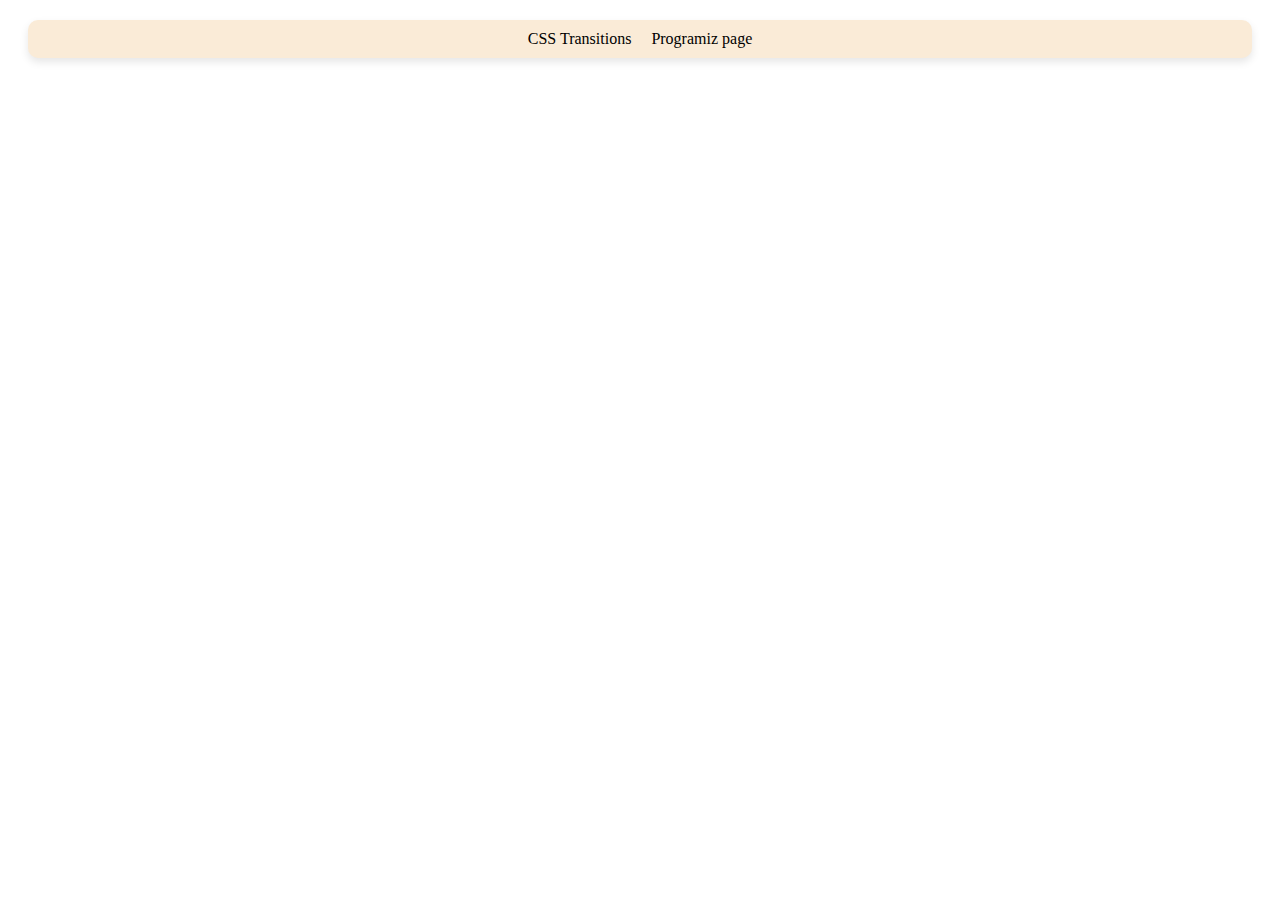
<file: index.html>
<!DOCTYPE html>
<html lang="hu">
<head>
    <meta charset="UTF-8">
    <meta name="viewport" content="width=device-width, initial-scale=1.0">
    <link rel="stylesheet" href="styles.css">
    <title>Index</title>
</head>
<body>
    <nav>
        <a href="transition1.html">CSS Transitions</a>
        <a href="programiz.html">Programiz page</a>
      </nav>
    
</body>
</html>
</file>
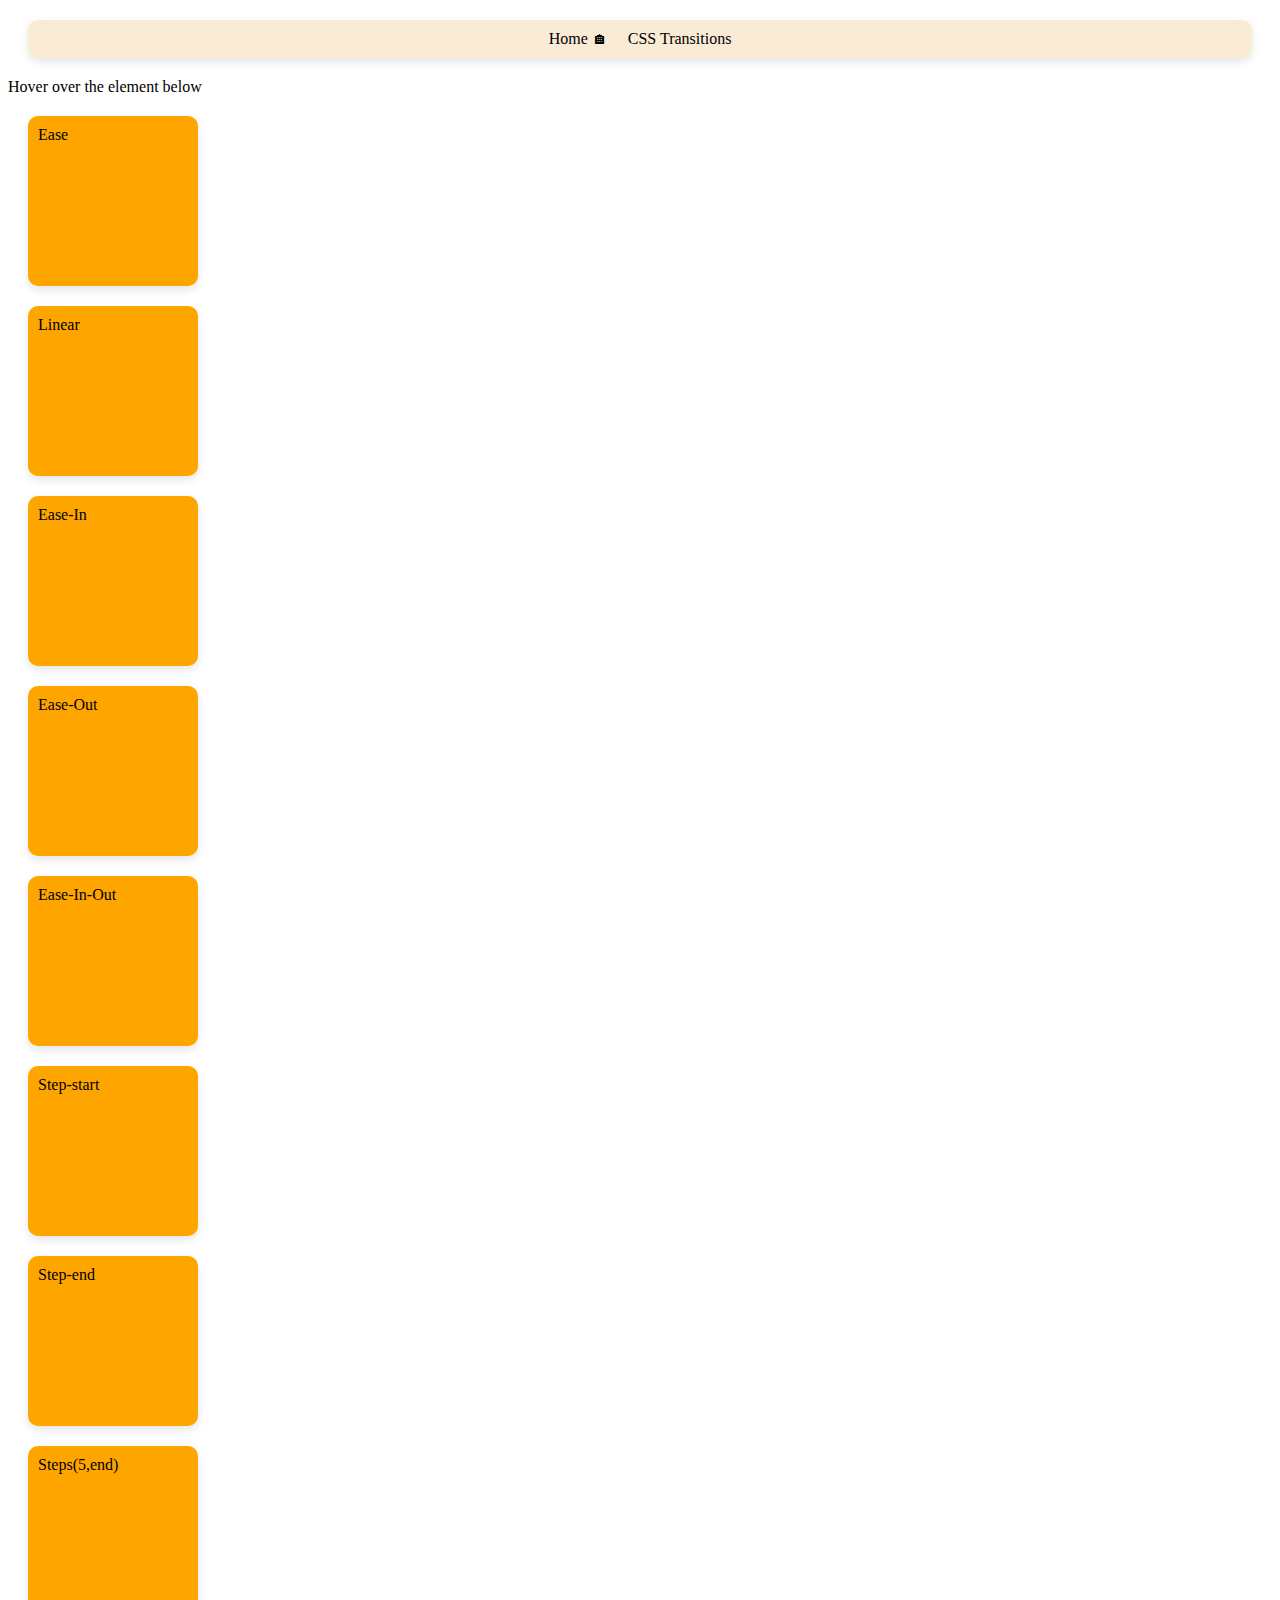
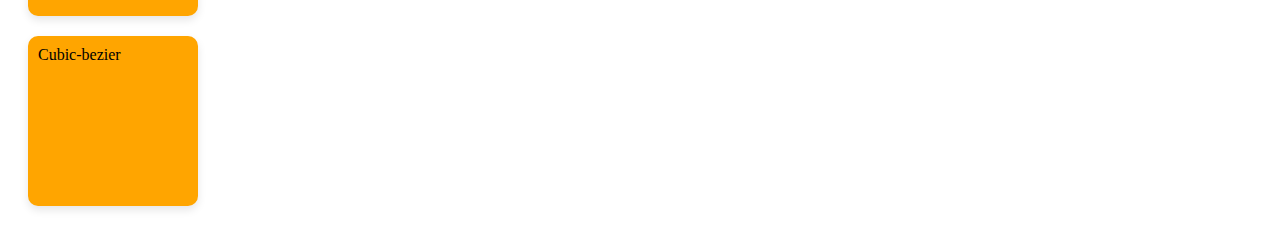
<file: programiz.html>
<!DOCTYPE html>
<html lang="hu">

    <head>
        <meta charset="UTF-8" />
        <meta name="viewport" content="width=device-width, initial-scale=1.0" />
        <link rel="stylesheet" href="programiz.css" />
        <title>CSS transition</title>
    </head>

    <body>
        <nav>
            <a href="index.html">Home 🏠︎</a>
            <a href="transition1.html">CSS Transitions</a>
          </nav>
        <p>Hover over the element below</p>

        <div class="box box1">Ease</div>
        <div class="box box2">Linear</div>
        <div class="box box3">Ease-In</div>
        <div class="box box4">Ease-Out</div>
        <div class="box box5">Ease-In-Out</div>
        <div class="box box6">Step-start</div>
        <div class="box box7">Step-end</div>
        <div class="box box8">Steps(5,end)</div>
        <div class="box box9">Cubic-bezier</div>
    </body>

</html>
</file>
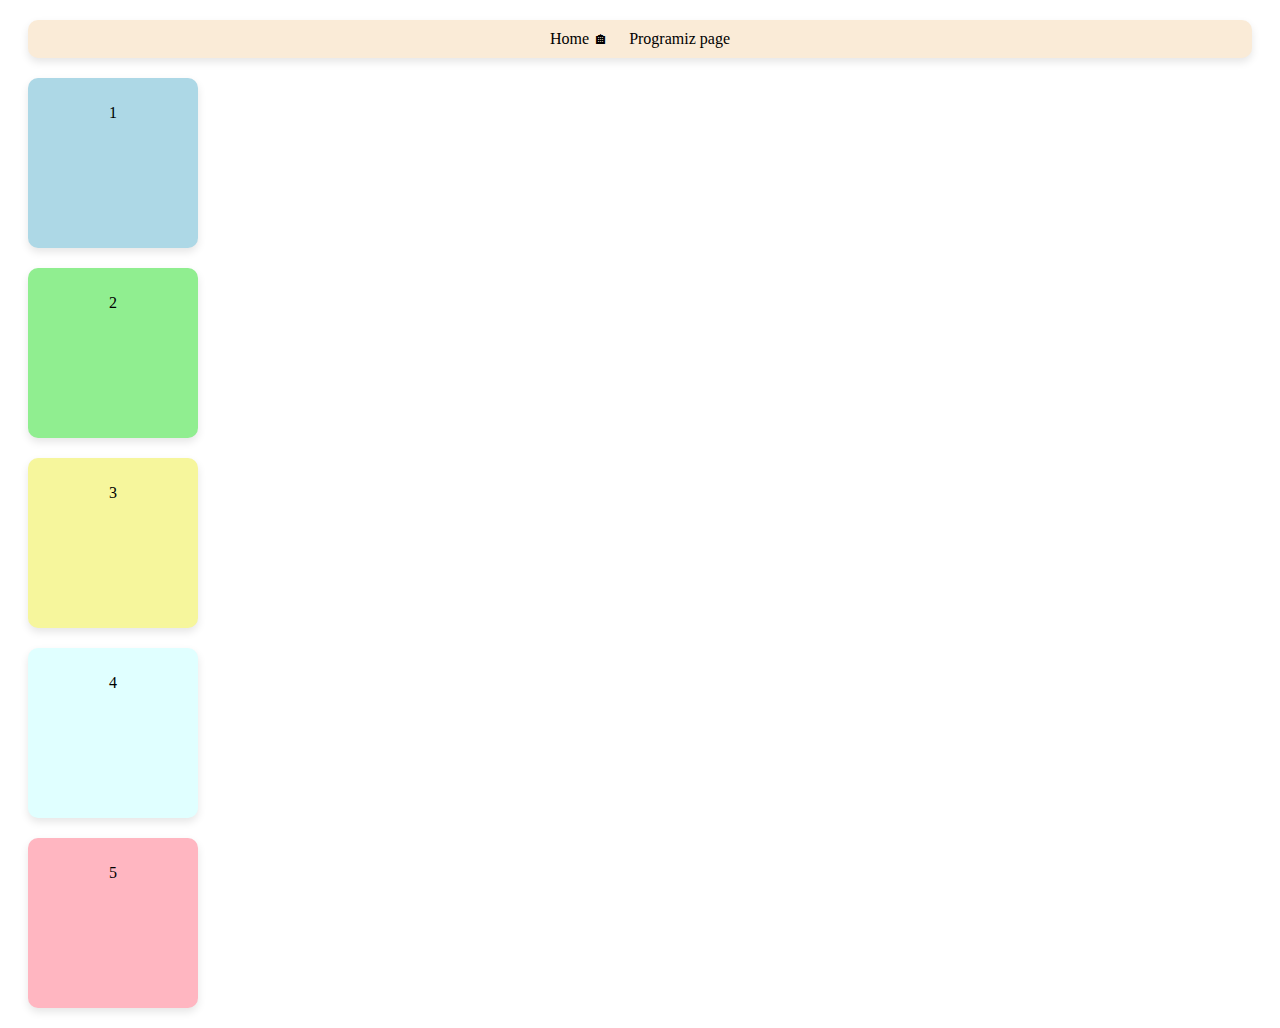
<file: transition1.html>
<!DOCTYPE html>
<html lang="hu">
<head>
    <meta charset="UTF-8">
    <meta name="viewport" content="width=device-width, initial-scale=1.0">
    <title>CSS Transitions</title>
    <link rel="stylesheet" href="styles.css">
</head>
<body>
    <nav>
        <a href="index.html">Home 🏠︎</a>
        <a href="programiz.html">Programiz page</a>
    </nav>
    <div class="box box1"><p>1</p></div>
    <div class="box box2"><p>2</p></div>
    <div class="box box3"><p>3</p></div>
    <div class="box box4"><p>4</p></div>
    <div class="box box5"><p>5</p></div>


</body>
</html>
</file>
<file: styles.css>
.box {
    padding: 10px;
    width: 150px;
    height: 150px;
    margin: 20px;

    border-radius: 10px;
    box-shadow: 0 4px 8px rgba(0, 0, 0, 0.1);
    transition: transform 0.5s, background-color 0.5s, width 0.5s, height 0.5s;
}
p{
    text-align: center;
}

nav {
    display: flex;
    justify-content: center; 
    margin: 20px;
    gap: 20px;
    background-color: antiquewhite;
    padding: 10px;
    border-radius: 10px;
    box-shadow: 0 4px 8px rgba(0, 0, 0, 0.1);
    transition: background-color 0.5s, transform 0.5s; 
}

nav:hover {
    background-color: lightgray; 
    transform: scale(1.05); 
}

nav a {
    text-decoration: none;
    color: black;
    transition: color 0.3s, transform 0.3s;
}

nav a:hover {
    color: darkblue;
    transform: scale(1.1);
}

.box1 {
    background-color: lightblue;
    transition: transform 0.5s, background-color 0.5s ease-in-out;
}

.box1:hover {
    background-color: lightcoral;
    transform: scale(1.1);
}


.box2 {
    background-color: lightgreen;
    transition: transform 0.5s ease-in-out;
}

.box2:hover {
    transform: rotate(45deg) scale(1.1);
}


.box3 {
    background-color: rgb(246, 246, 156);
    transition: width 0.5s, height 0.5s, background-color 0.5s ease-in-out;
}

.box3:hover {
    width: 200px;
    height: 200px;
    background-color: lightsalmon;
}


.box4 {
    background-color: lightcyan;
    transition: transform 0.5s ease-in-out;
}

.box4:hover {
    transform: translateX(200px);
}

.box5 {
    background-color: lightpink;
    transition: width 2s, height 2s, background-color 2s ease-in-out;
}

.box5:hover {
    width: 200px;
    height: 200px;
    background-color: lightseagreen;
}
</file>
<file: programiz.css>
.box {
    padding: 10px;
    width: 150px;
    height: 150px;
    margin: 20px;
    background-color: orange;
    border-radius: 10px;
    box-shadow: 0 4px 8px rgba(0, 0, 0, 0.1);
    transition: transform 0.5s, background-color 0.5s, width 0.5s, height 0.5s;
}

nav {
    display: flex;
    justify-content: center; 
    margin: 20px;
    gap: 20px;
    background-color: antiquewhite;
    padding: 10px;
    border-radius: 10px;
    box-shadow: 0 4px 8px rgba(0, 0, 0, 0.1);
    transition: background-color 0.5s, transform 0.5s; 
}

nav:hover {
    background-color: lightgray; 
    transform: scale(1.05); 
}

nav a {
    text-decoration: none;
    color: black;
    transition: color 0.3s, transform 0.3s;
}

nav a:hover {
    color: darkblue;
    transform: scale(1.1);
}

.box1 {
    transition-timing-function: ease;
}

.box2 {
    transition-timing-function: linear;
}

.box3 {
    transition-timing-function: ease-in;
}

.box4 {
    transition-timing-function: ease-out;
}

.box5 {
    transition-timing-function: ease-in-out;
}

.box6 {
    transition-timing-function: step-start;
}

.box7 {
    transition-timing-function: step-end;
}

.box8 {
    transition-timing-function: steps(5, end);
} 

.box8:hover {
    background-color: rgb(32, 212, 86); 
}

.box9 {
    transition-timing-function: cubic-bezier(0.25, 0.1, 0.25, 1);
}


.box:hover {
    width: 500px;
}
</file>
